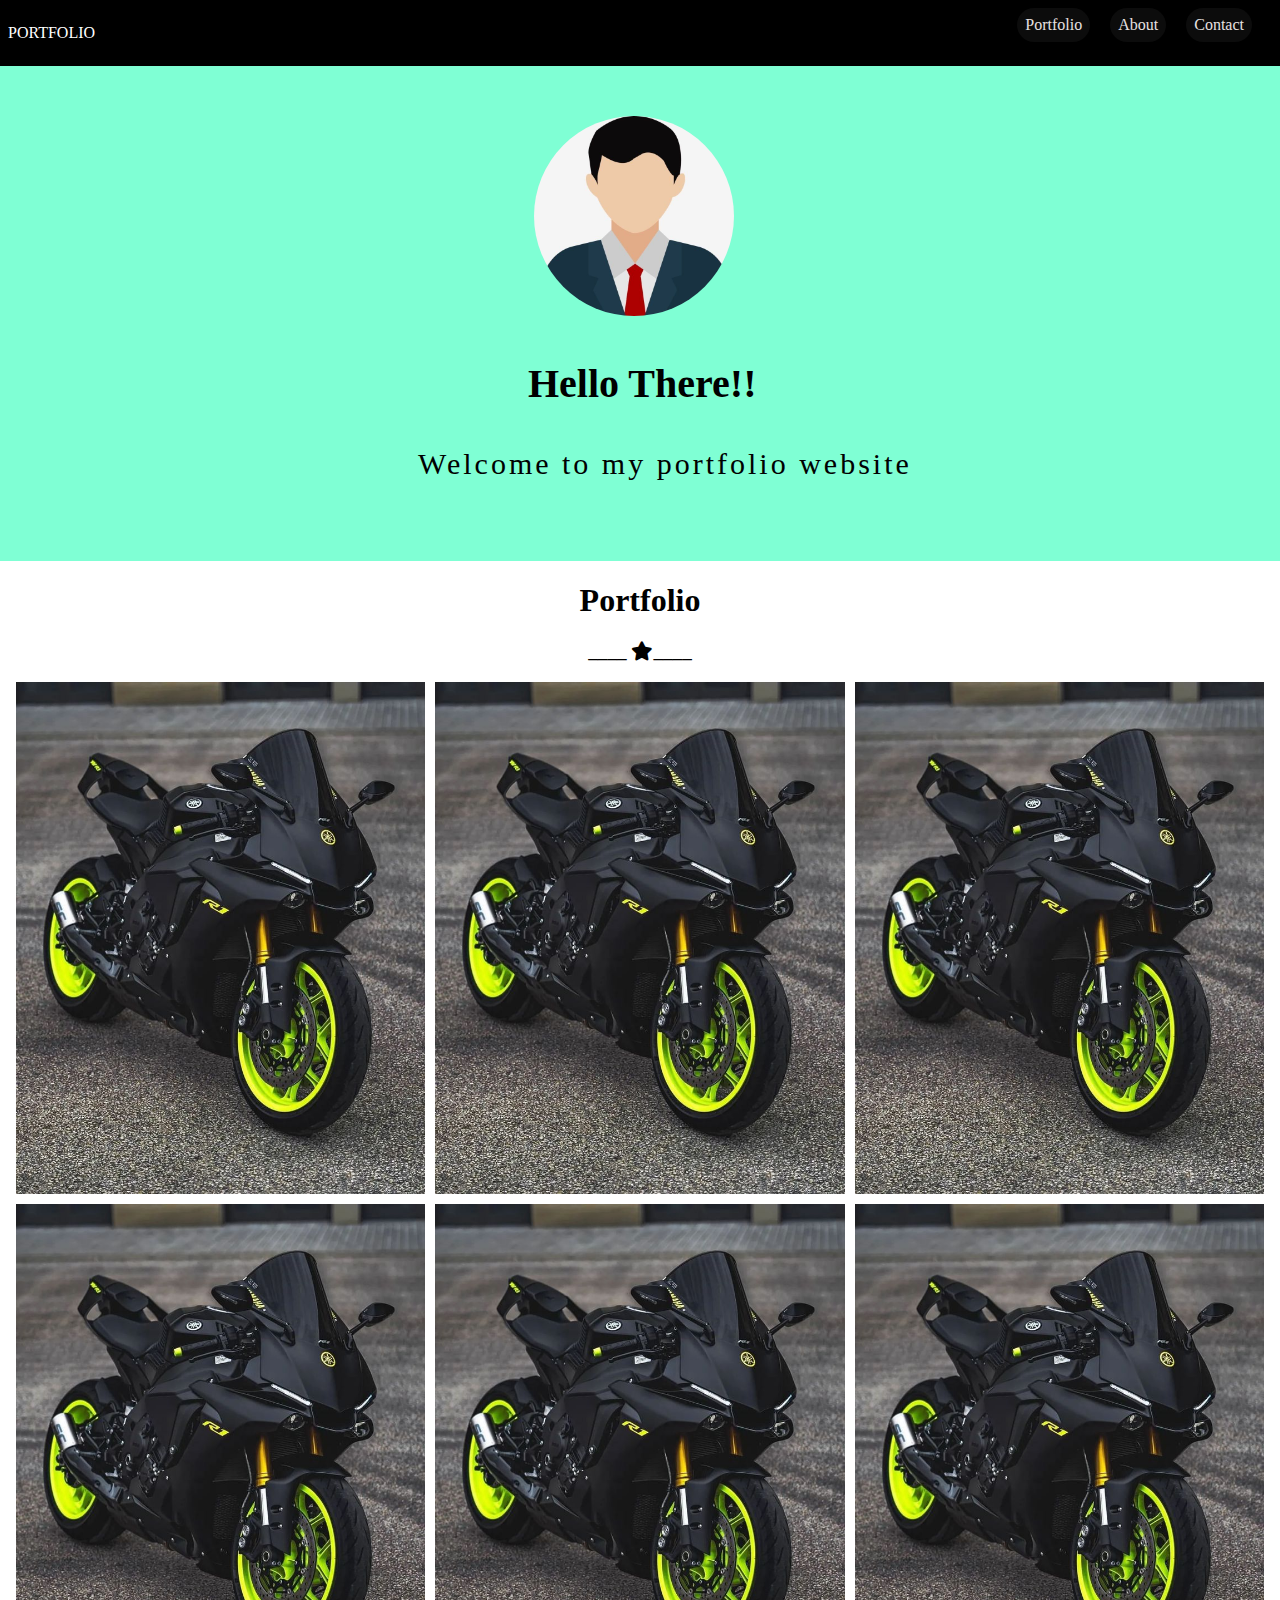
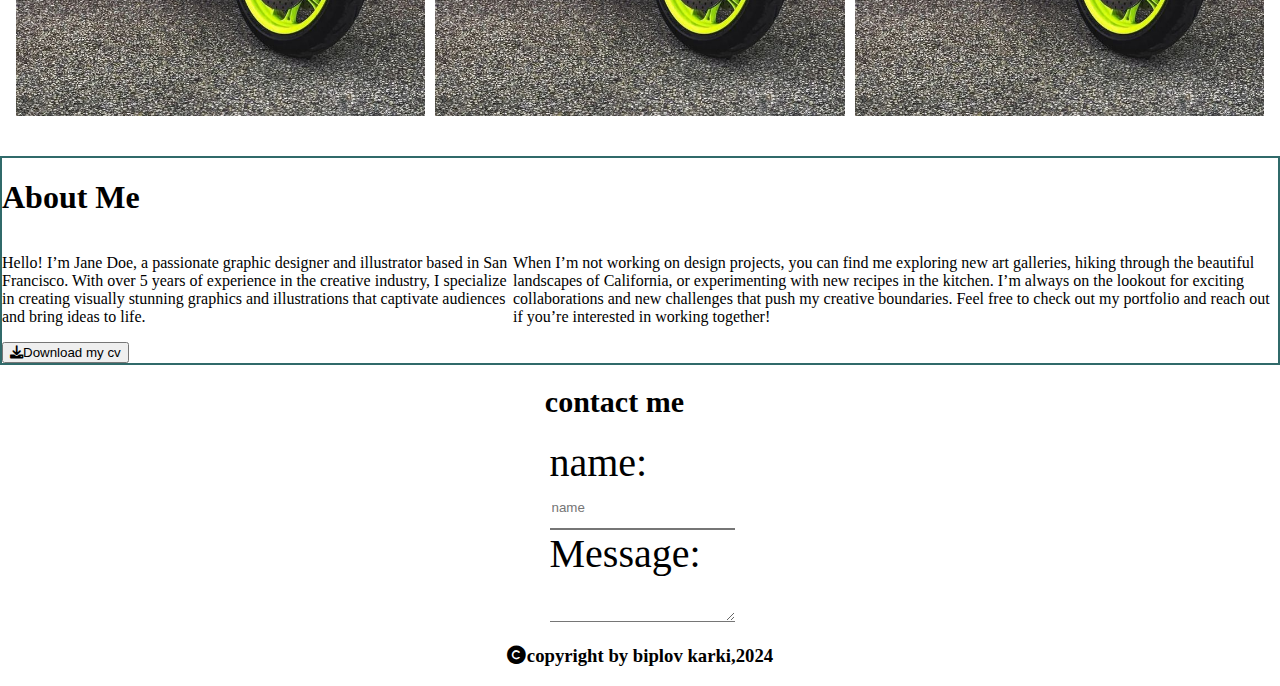
<file: PORTFOLIO/index.html>
<!DOCTYPE html>
<html lang="en">
<head>
    <meta charset="UTF-8">
    <meta name="viewport" content="width=device-width, initial-scale=1.0">
   
    <link rel="stylesheet" href="https://cdnjs.cloudflare.com/ajax/libs/font-awesome/6.0.0-beta3/css/all.min.css">

    <title>portfolio/biplovkarki</title>
    <style>
        body{
          margin:0;
        }
        
     nav{
        background: black;
    color: white;
    padding: 8px;
    display: flex;
    justify-content: space-between;
     }
     ul {
    list-style-type: none;
    margin: 0;
    padding: 0;
    overflow: hidden;
}

li {
    color:white;
    float: left; 
    margin-right: 20px; 
    border:2px red none;
    border-radius:30px;
    background-color: rgb(12, 12, 12);
}

li a {
    
    display: block;
    padding: 8px;
    text-decoration: none; 
    color: #e7e1e1;
}
li:hover{
    
    background-color:rgb(195, 219, 9);
}
.first{
    border:2px red none;
    padding:50px;
    background-color: aquamarine;
    
    

}
.first img{
   
    height:200px;
    width:200px;
    border-radius: 50%;
    border: 2px red none;
  margin-left:41%;
  
}
.first img:hover{
    transform: scale(1.2);
}
.text{
    margin-left: 35%;
}
.text h3{
    margin-left:65px;
    font-size: 40px;
}
.text p{
   font-size: 30px;
   letter-spacing: 3px;
   margin-left:-45px;
}


.portfolio-items{
    display: flex;
    flex-flow:wrap;
    gap:10px;
    justify-content: center;
   
   
}
.portfolio-items img{
    width:32%;
    
}
.portfolio-items img:hover{
    filter: brightness(0.4);
    transition:cubic-bezier(0.25, 0.46, 0.45, 0.94) 0.5s ;
}
#heading ,#line{
    text-align: center;
}

#line{
    font-size: larger;
    font-display:bold;
    font-weight: bolder;
}
.about{
   margin-top:40px;
   
    border:2px rgb(48, 106, 106) solid;
}
.textme{ 
    display: inline-flex;
   justify-content: center;
   width: 100%;

}
/* Mobile devices (portrait) */
@media screen and (max-width: 480px) {
    nav {
        flex-direction: column;
        align-items: flex-start;
        padding: 10px;
    }

    ul {
        display: flex;
        flex-direction: column;
        width: 100%;
    }

    li {
        float: none;
        margin-right: 0;
        margin-bottom: 10px;
    }

    .first img {
        height: 150px;
        width: 150px;
    }

    .text h3 {
        font-size: 30px;
    }

    .text p {
        font-size: 20px;
    }

    .portfolio-items img {
        width: 100%;
    }

    .about {
        padding: 10px;
    }

    .textme p {
        font-size: 14px;
    }
}


/* Tablets (portrait and landscape) */
@media screen and (min-width: 481px) and (max-width: 768px) {
    nav {
        flex-direction: row;
        justify-content: space-between;
    }

    ul {
        display: flex;
    }

    li {
        margin-right: 15px;
    }

    .first img {
        height: 180px;
        width: 180px;
    }

    .text h3 {
        font-size: 35px;
    }

    .text p {
        font-size: 25px;
    }

    .portfolio-items img {
        width: 45%;
    }
}

.contact-section {
 display: flex;
 justify-content: center;
 align-items: center;
 flex-direction: column;
}
#message, #name{
    font-size: 40px;
    margin-bottom:20px;
}

#message-in, #name-in{
    border-top: none;
    border-right: none;
    border-left: none;
    height:40px;
    width:100%;
}
.contact-section h1{
    font-size: 30px;
    margin-right:4%;
}

</style>
    
</head>
<body>
   
        <nav>
            <p >PORTFOLIO</p>
          <ul>
            <li><a href="portfolio">Portfolio</a></li>
            <li><a href="about">About</a></li>
            <li><a href="Contact">Contact</a></li>
          </ul>
        </nav>
        <main>
            <section class="first">
                <img src="../profile.jfif" alt="">
                <div class="text">
                    <h3> Hello There!!</h3>
                    <p>Welcome to my portfolio website</p>
                </div>
            </section>
            <section class="second">
                <h1 id="heading">Portfolio</h1>
               <P id="line">____ <i class="fa fa-star" aria-hidden="true"></i>____</P>
               <div class="portfolio-items">
                <img src="../bike.jfif" alt="bike">
                <img src="../bike.jfif" alt="bike">
                <img src="../bike.jfif" alt="bike">
                <img src="../bike.jfif" alt="bike">
                <img src="../bike.jfif" alt="bike">
                <img src="../bike.jfif" alt="bike">
               </div>
            </section>
            <section class="about">
                <h1 style=" display:block; align-self:center; "> About Me</h1>
                <div class="textme">
                <p>Hello! I’m Jane Doe, a passionate graphic designer and illustrator based in San Francisco. With over 5 years of experience in the creative industry, I specialize in creating visually stunning graphics and illustrations that captivate audiences and bring ideas to life.</p>
            <p>When I’m not working on design projects, you can find me exploring new art galleries, hiking through the beautiful landscapes of California, or experimenting with new recipes in the kitchen. I’m always on the lookout for exciting collaborations and new challenges that push my creative boundaries. Feel free to check out my portfolio and reach out if you’re interested in working together!</p>
        </div>
         <button><i class="fa fa-download" aria-hidden="true" ><a href="./boy.jfif" download></a></i>Download my cv</button>
            </section>
            <section class="contact-section">
                <h1> contact me</h1>
                <div class="form">
                    <form action="" method="">
                    <label for="name" id="name"> name:</label><br>
                <input type="text" placeholder="name" name="name" id="name-in" required><br>
                <label for="message" id="message"> Message:</label><br>
                <textarea name="mesasge" id="message-in"></textarea>
            </form>
        </div>
            </section>
        </main>
        <footer>
            <div class="footer" style="text-align: center;">
                <h3><i class="fa fa-copyright" aria-hidden="true"></i>copyright by biplov karki,2024</h3>
            </div>
        </footer>
 
</body>
</html>
</file>
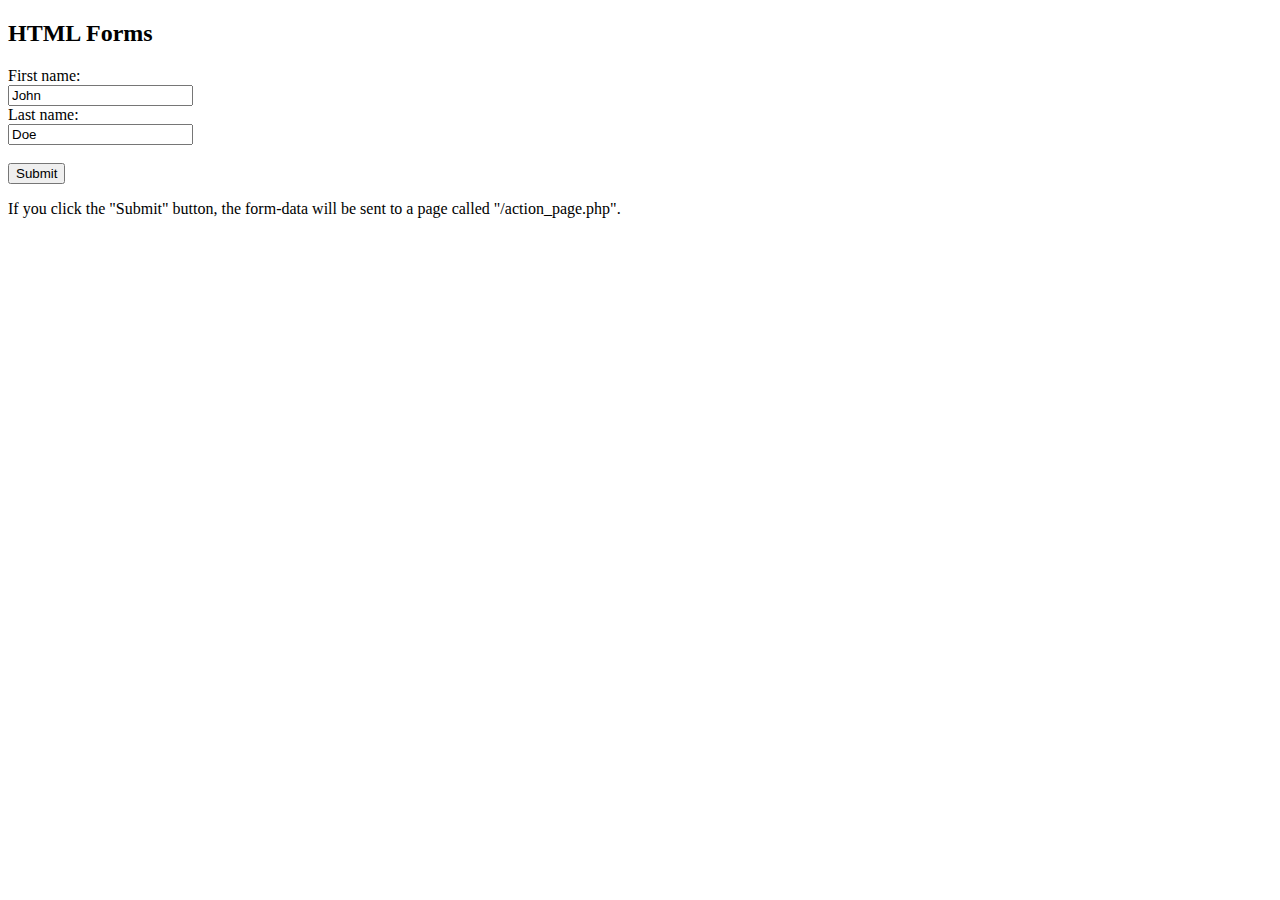
<file: play.html>
<!DOCTYPE html>
<html>
<body>

<h2>HTML Forms</h2>

<form action="/action_page.php">
  <label for="fname">First name:</label><br>
  <input type="text" id="fname" name="fname" value="John"><br>
  <label for="lname">Last name:</label><br>
  <input type="text" id="lname" name="lname" value="Doe"><br><br>
  <input type="submit" value="Submit">
</form> 

<p>If you click the "Submit" button, the form-data will be sent to a page called "/action_page.php".</p>

</body>
</html>
</file>
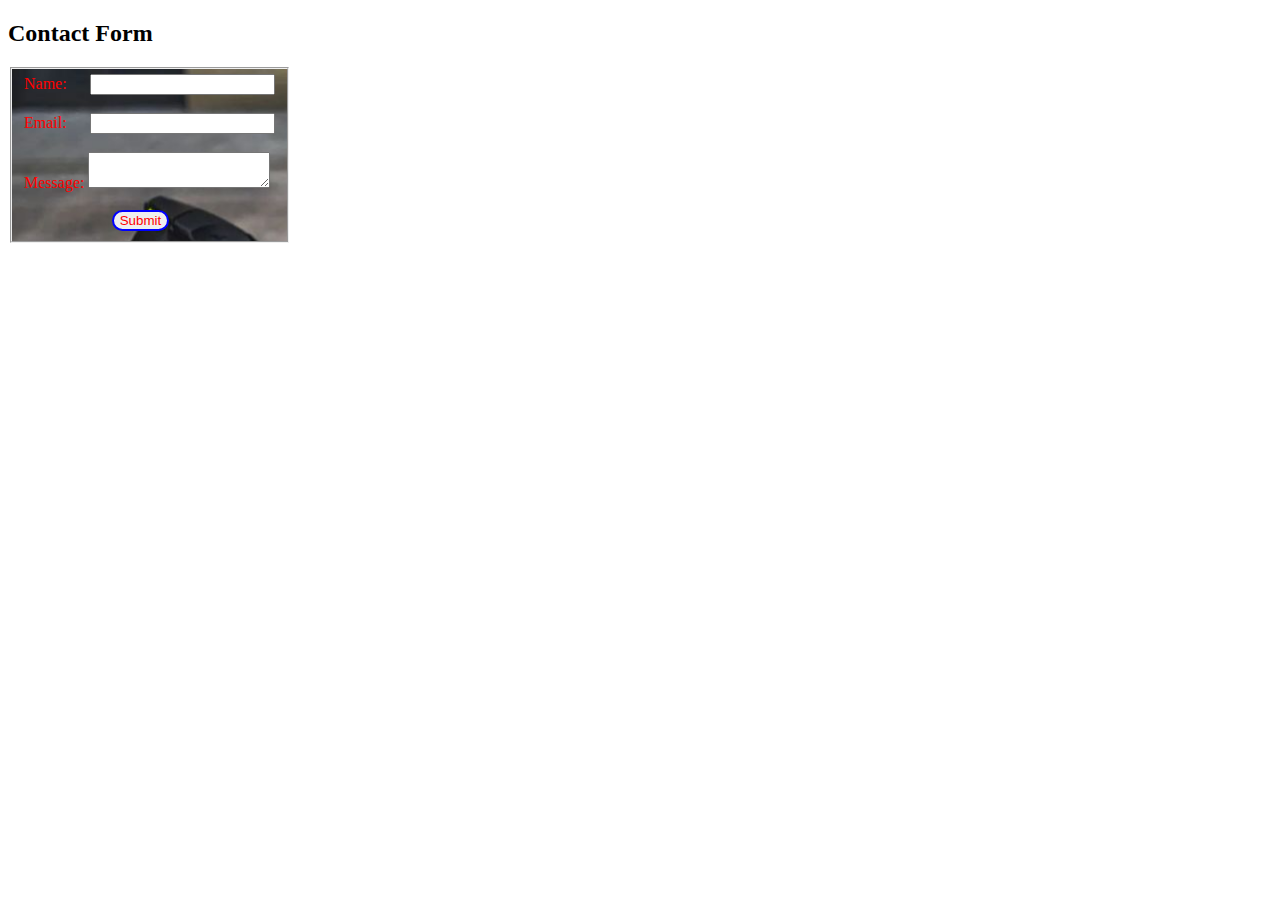
<file: responsive.html>
<!DOCTYPE html>
<html lang="en">
<head>
    <meta charset="UTF-8">
    <meta name="viewport" content="width=device-width, initial-scale=1.0">
    <title>Simple HTML Form</title>
    <style>
    input{
        margin-left:19px;
        color: red;
    }
    label{
        color:red;
    }
    fieldset{
        width:fit-content;
        background-image: url('bike.jfif');
    }
    
    #submit{
        border: 2px blue solid;
        border-radius: 60px;
        margin-left: 35%;
        
    }
    </style>
</head>
<body>
    <h2>Contact Form</h2>
    <div class="form">
    <form action="" method="">
        <fieldset>
        <label for="name">Name:</label>
        <input type="text" id="name" name="name" required><br><br>

        <label for="email">Email:</label>
        <input type="email" id="email" name="email" required><br><br>
        
        <label for="message">Message:</label>
        <textarea name="message" id="message"></textarea><br><br>

        <input type="submit" value="Submit" id="submit">
    </fieldset>
    </form>
</div>
</body>
</html>
</file>
